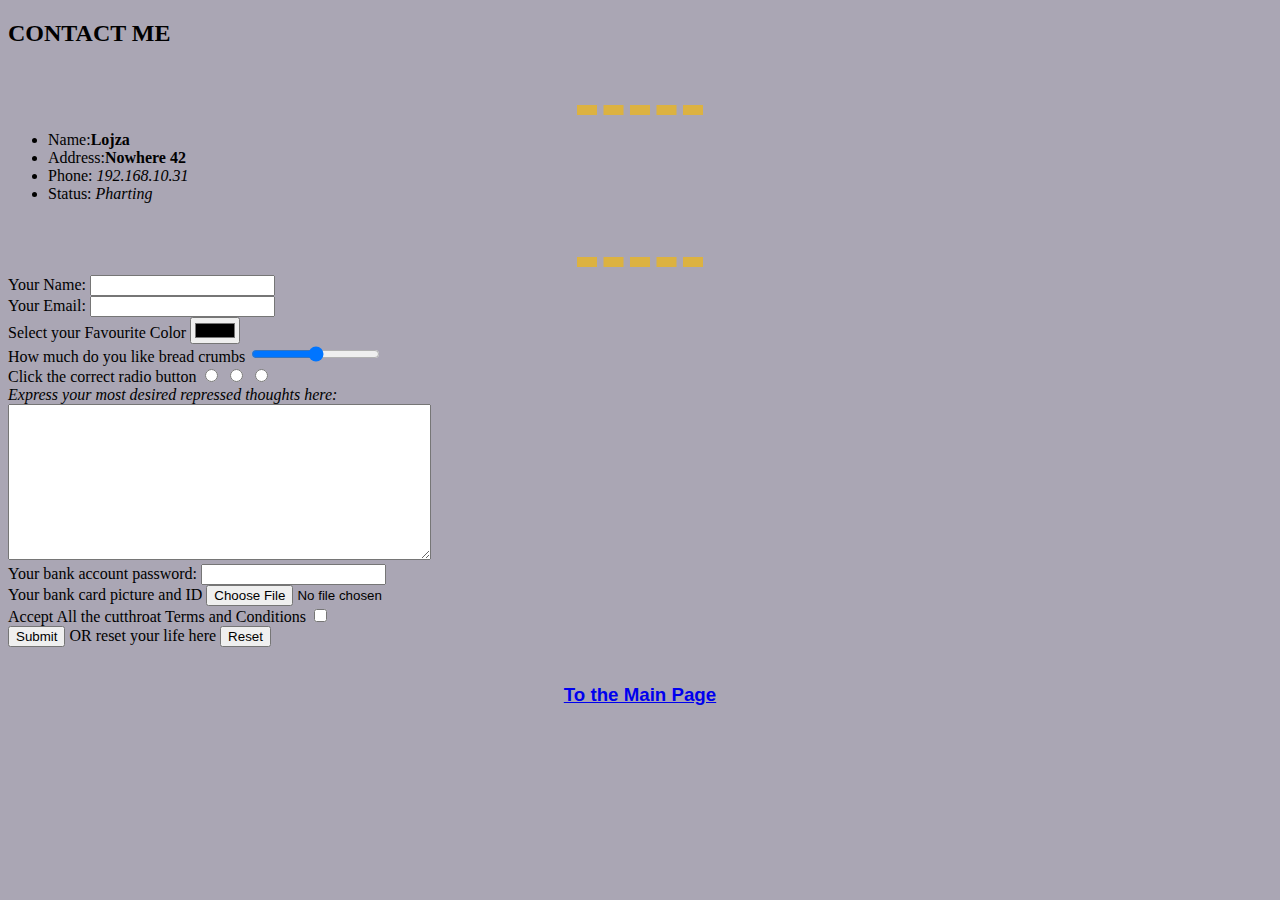
<file: contact.html>
<!DOCTYPE html>
<html lang="en">
<head>
    <meta charset="UTF-8">
    <meta http-equiv="X-UA-Compatible" content="IE=edge">
    <meta name="viewport" content="width=device-width, initial-scale=1.0">
    <title>Contact</title>
    <link rel="stylesheet" href="css/styles.css">
</head>
<!--<body style="background-color: #F2EEED;">-->
    <h2>CONTACT ME</h2>
    <br>
    <hr>
    <ul>
        <li>Name:<strong>Lojza</strong></li>
        <li>Address:<strong>Nowhere 42</strong></li>
        <li>Phone: <em>192.168.10.31</em></li>
        <li>Status: <em>Pharting</em></li>
    </ul>
    <br>
    <hr>
    <form action="mailto:typodok@gmail.com" method="post" enctype="text/plain">
        <label>Your Name:</label>
        <input type="text"name="yourName">
        <br>
        <label>Your Email:</label>
        <input type="email"name="youremail">
        <br>
        <label>Select your Favourite Color</label>
        <input type="color"name="yourColor">
        <br>
        <label>How much do you like bread crumbs</label>
        <input type="range"name="yourBread">
        <br>
        <label for="">Click the correct radio button</label>
        <input type="radio"name="radio1">
        <input type="radio"name="radio2">
        <input type="radio"name="radio3">
        <br>
        <label for=""><em>Express your most desired repressed thoughts here:</em></label><br>
        <textarea name="yourMsg" id="" cols="50" rows="10"></textarea>
        <br>
        <label for="">Your bank account password:</label>
        <input type="password"name=pass>
        <br>
        <label for="">Your bank card picture and ID</label>
        <input type="file" name="" id="">
        <br>
        <label for="">Accept All the cutthroat Terms and Conditions</label>
        <input type="checkbox">
        <br>
        <input type="submit" name="" id="">
        <label for="">OR reset your life here</label>
        <input type="reset">
    </form>
    <br>
    <h3><a href="index.html">To the Main Page</a></h3>
</body>
</html>
</file>
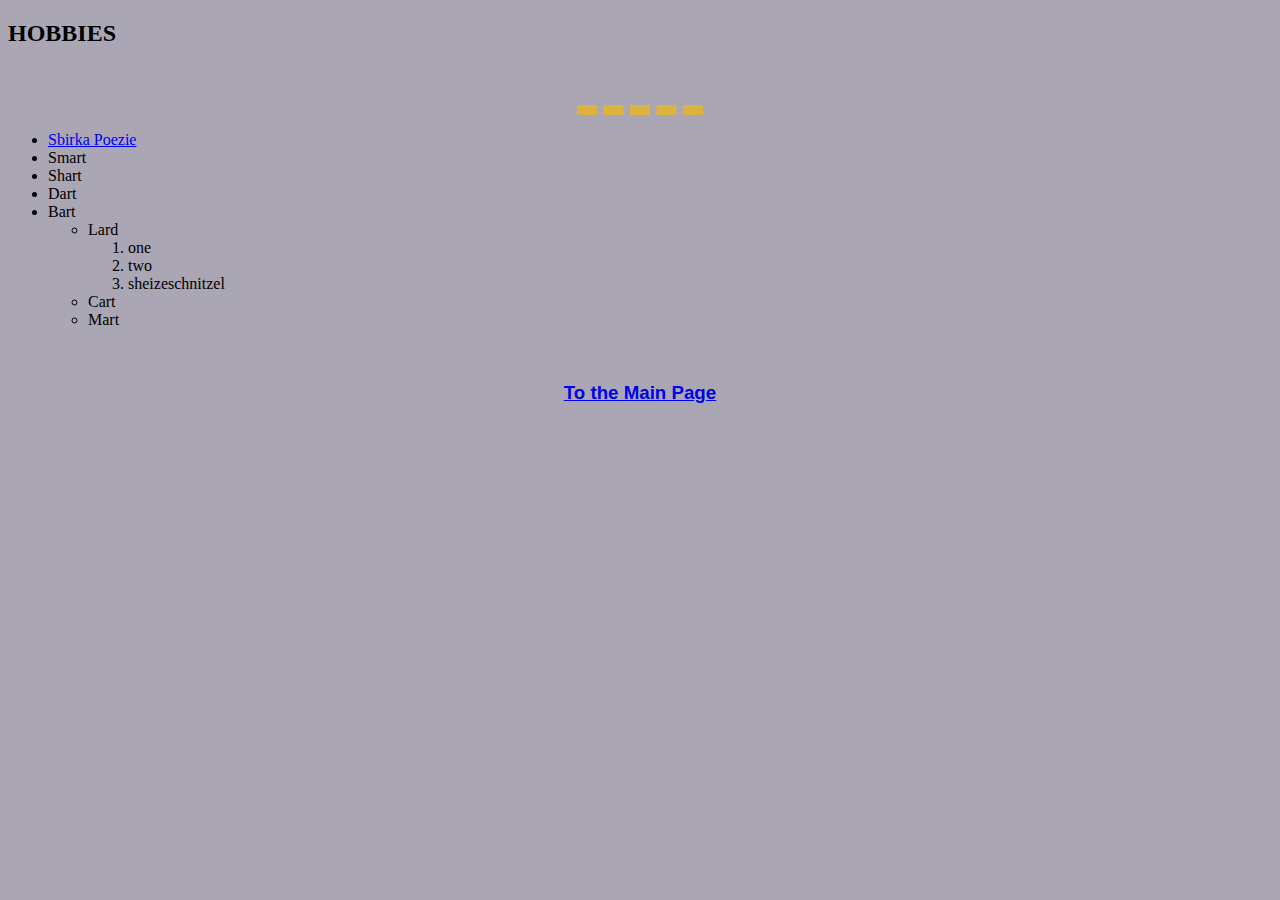
<file: hobbies.html>
<!DOCTYPE html>
<html lang="en">
<head>
    <meta charset="UTF-8">
    <meta http-equiv="X-UA-Compatible" content="IE=edge">
    <meta name="viewport" content="width=device-width, initial-scale=1.0">
    <title>My Hobbies</title>
    <link rel="stylesheet" href="css/styles.css">
</head>
<body style="background-color: #AAA6B4;">
    <h2>HOBBIES</h2>
    <br>
    <hr>
    <ul>
        <li><a href="https://www.kulturni-noviny.cz/nezavisle-vydavatelske-a-medialni-druzstvo/tip-tydne/rypat-pyr">Sbirka Poezie</a></li>
        <li>Smart</li>
        <li>Shart</li>
        <li>Dart</li>
        <li>Bart
            <ul>
                <li>Lard
                    <ol>
                        <li>one</li>
                        <li>two</li>
                        <li>sheizeschnitzel</li>
                    </ol>
                </li>
                <li>Cart</li>
                <li>Mart</li>
            </ul>
        </li>
    </ul>
    <br>
    <h3><a href="index.html">To the Main Page</a></h3>
</body>
</html>
</file>
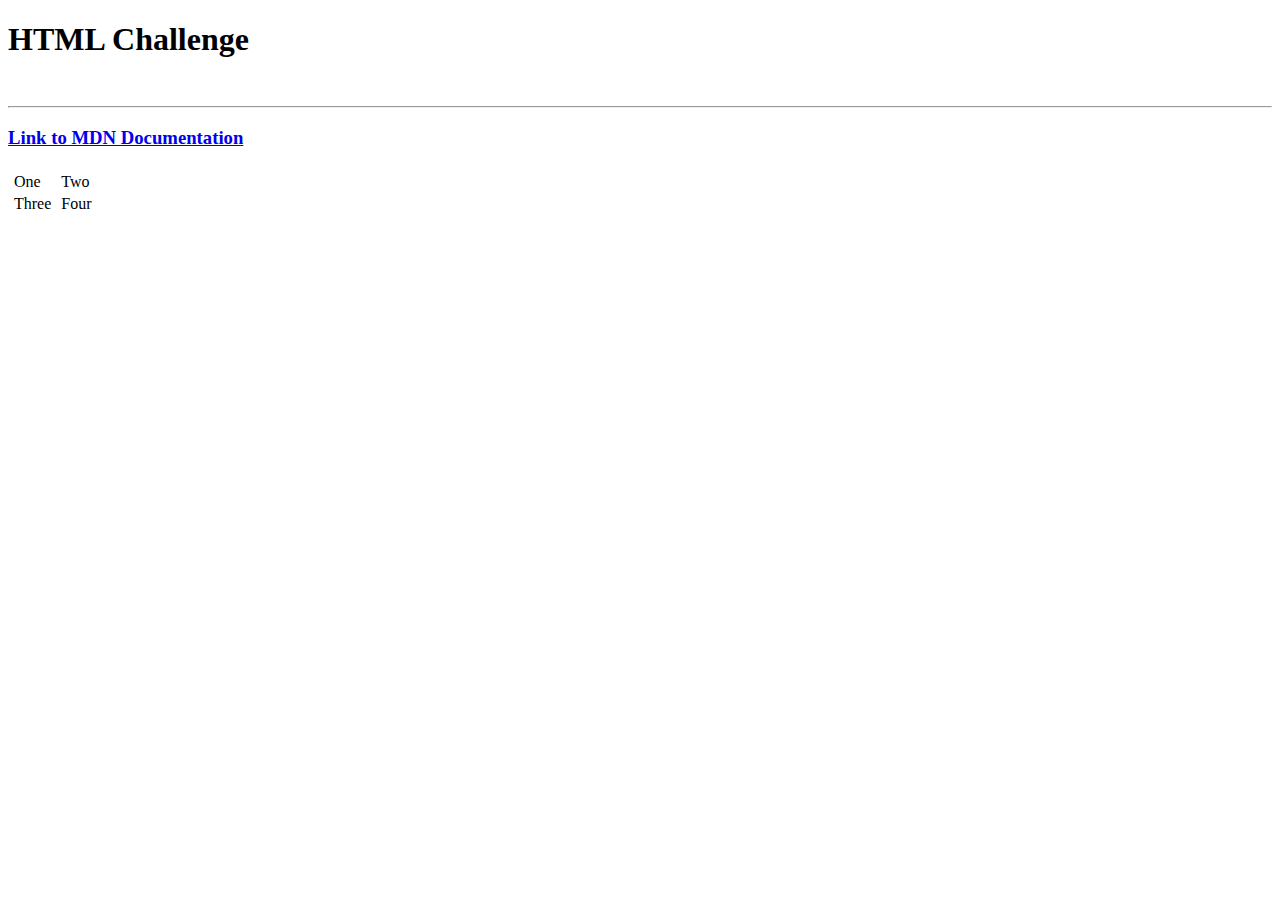
<file: HTML challenge.html>
<!DOCTYPE html>
<html lang="en">
<head>
    <meta charset="UTF-8">
    <meta http-equiv="X-UA-Compatible" content="IE=edge">
    <meta name="viewport" content="width=device-width, initial-scale=1.0">
    <title>HTML Challenge</title>
</head>
<body>
    <h1>HTML Challenge</h1>
    <br>
    <hr>
    <h3><a href="https://developer.mozilla.org/en-US/"> Link to MDN Documentation</a></h3>
    <table>
        <tr>
            <td>
                <table>
                    <tr>
                        <td>One</td>
                    </tr>
                    <tr>
                        <td>Three</td>
                    </tr>
                </table>
            </td>
            <td>
                <table>
                    <tr>
                        <td>Two</td>
                    </tr>
                    <tr>
                        <td>Four</td>
                    </tr>
                </table>
            </td>
        </tr>
    </table>
</body>
</html>
</file>
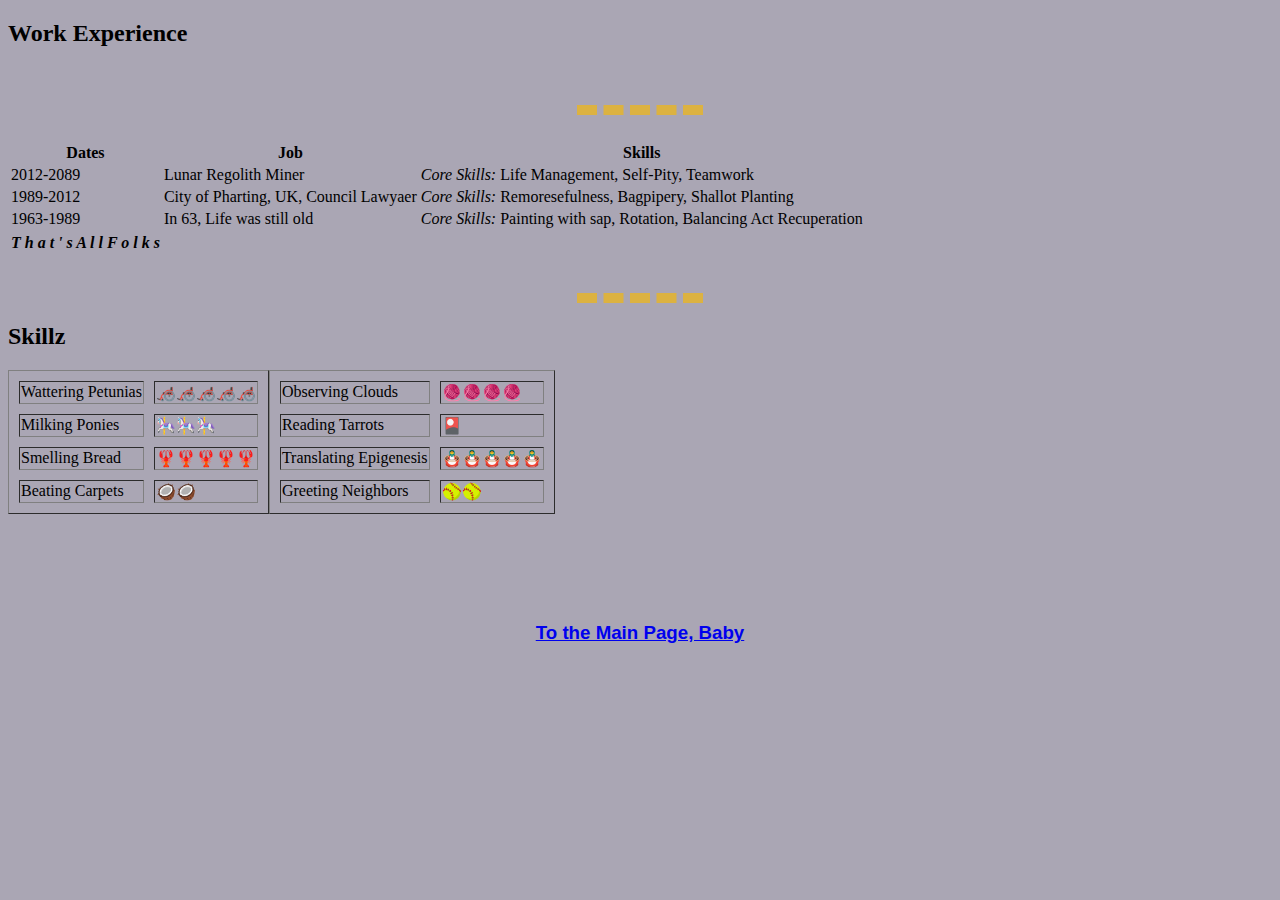
<file: workxp.html>
<!DOCTYPE html>
<html lang="en">
<head>
    <meta charset="UTF-8">
    <meta http-equiv="X-UA-Compatible" content="IE=edge">
    <meta name="viewport" content="width=device-width, initial-scale=1.0">
    <title>Work Experience</title>
    <link rel="stylesheet" href="css/styles.css">
</head>

    <h2 class="center_img">Work Experience</h2>
    <br>
    <hr>
    <br>
    <table>
        <thead>
            <tr>
                <th>Dates</th>
                <th>Job</th>
                <th>Skills</th>
            </tr>
        </thead>
        <tbody>
            <tr>
                <td>2012-2089</td>
                <td>Lunar Regolith Miner</td>
                <td><em>Core Skills:</em> Life Management, Self-Pity, Teamwork</td>
            </tr>
            <tr>
                <td>1989-2012</td>
                <td>City of Pharting, UK, Council Lawyaer</td>
                <td><em>Core Skills:</em> Remoresefulness, Bagpipery, Shallot Planting</td>
            </tr>
            <tr>
                <td>1963-1989</td>
                <td>In 63, Life was still old</td>
                <td><em>Core Skills:</em> Painting with sap, Rotation, Balancing Act Recuperation</td>
            </tr>
        </tbody>
        <tfoot>
            <tr></tr>
            <tr>
                <td>
                    <em><strong>T h a t ' s   A l l   F o l k s</strong></em> 
                </td>
            </tr>
        </tfoot>
        
    </table>
    <br>
    <hr>
    <h2>Skillz</h2>
    <table cellspacing=10 border=1 style="float: left;">
        <tr>
            <td>Wattering Petunias</td>
            <td>🦽🦽🦽🦽🦽</td>
        </tr>
        <tr>
            <td>Milking Ponies</td>
            <td>🎠🎠🎠</td>
        </tr>
        <tr>
            <td>Smelling Bread</td>
            <td>🦞🦞🦞🦞🦞</td>
        </tr>
        <tr>
            <td>Beating Carpets</td>
            <td>🥥🥥</td>
        </tr>
    </table>
    <table cellspacing=10 border=1>
        <tr>
            <td>Observing Clouds</td>
            <td>🧶🧶🧶🧶</td>
        </tr>
        <tr>
            <td>Reading Tarrots</td>
            <td>🎴</td>
        </tr>
        <tr>
            <td>Translating Epigenesis</td>
            <td>🪆🪆🪆🪆🪆</td>
        </tr>
        <tr>
            <td>Greeting Neighbors</td>
            <td>🥎🥎</td>
        </tr>
    </table>
    <br>
    <br>
    <br>
    <br>
    <br>    
    <h3><a href="index.html">To the Main Page, Baby</a></h3>
</body>
</html>
</file>
<file: css/styles.css>
body{background-color:#AAA6B4 ;}
hr{border-style: none;
    border-top: 10px dashed #DCB241;
    width: 10%;
    margin-top: 20px;
}
p{font-family: Arial, Helvetica, sans-serif;
    text-align: center;}
h1{font-family: Arial, Helvetica, sans-serif;
    color: #3D4C8D;}
h3{font-family: Arial, Helvetica, sans-serif;
    color: #F2EEED;
    text-align: center;}
h4{font-family: Arial, Helvetica, sans-serif;}
table{align-items: center;

}
.center_img{
display: block;
margin-left: auto;
margin-right: auto;
}
</file>
